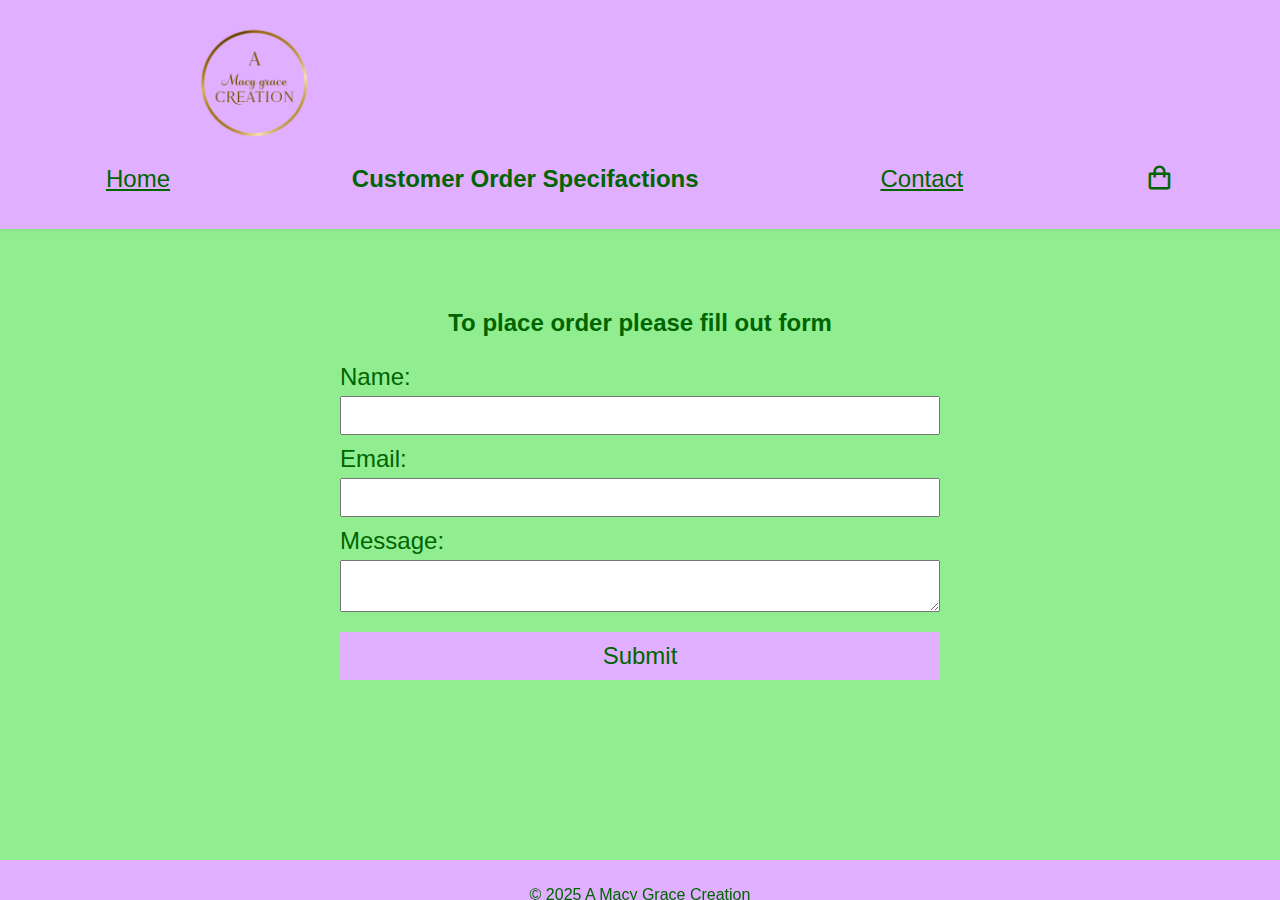
<file: marks ai (copy)/contact.html>
<!DOCTYPE html>
<html lang="en">
<head>
    <meta charset="UTF-8">
    <meta name="viewport" content="width=device-width, initial-scale=1.0">
    <link href='https://unpkg.com/boxicons@2.1.4/css/boxicons.min.css' rel='stylesheet'>
    <link rel="stylesheet" href="style.css">
    <title>Contact - A Macy Grace Creation</title>
</head>
<body>
    <header>
        <img src="/images/company logo.jpg" alt="company logo" class="company-logo">
        <div class="nav container">
            <a href="index.html" class="logo">Home</a>
            <h1>Customer Order Specifactions</h1>
            <a href="contact.html" class="contact">Contact</a>
            <a href="cart.html"><i class="bx bx-shopping-bag" id="cart-icon"></i></a>
        </div>
    </header>
    <main>
        <div><h1>To place order please fill out form</h1></div>
        <section class="contact container">
            <form id="contactForm">
                <label for="name">Name:</label>
                <input type="text" id="name" name="name" required>
                <label for="email">Email:</label>
                <input type="email" id="email" name="email" required>
                <label for="message">Message:</label>
                <textarea id="message" name="message" required></textarea>
                <button class="submit" type="submit">Submit</button>
            </form>
        </section>
    </main>
    <footer>
        <p>&copy; 2025 A Macy Grace Creation</p>
    </footer>
</body>
</html>
</file>
<file: marks ai (copy)/style.css>
body {
    font-family: 'Poppins', sans-serif;
    background-color: lightgreen;
    color:darkgreen;
    margin: 0;
    padding: 0;
}

header {
    background-color: #E0AFFF;
    padding: 20px 0;
    box-shadow: 0 1px 4px hsl(0 4% 15% / 10%);
    position: sticky;
    top: 0;
    z-index: 1000;
}
.company-logo{
    width: 125px;
    height: 125px;
    object-fit: cover;
    margin-left:15%;
}

.nav {
    display: flex;
    align-items: center;
    justify-content: space-between;
    max-width: 1068px;
    margin: auto;
    padding: 0 20px;
}

.logo, .contact  {
    font-size: 1.5rem;
    color: darkgreen;
}
.submit{
    font-size:1.5rem;
    color:darkgreen;
}
.add-to-cart{
    font-size:1.5rem;
    color:darkgreen;
}
.cart{
    font-size:1.5rem;
    color:darkgreen;
}
.cart-icon{
    font-size:1.5rem;
    color:darkgreen;
}
.cart-icon:hover{
    color:yellow;
}


h1 {
    font-size: 1.5rem;
    font-weight: 600;
    text-align: center;
}

#cart-icon {
    font-size: 1.8rem;
    cursor: pointer;
    color:darkgreen;
}

main {
    padding: 4rem 0 3rem;
}

.shop {
    display: grid;
    grid-template-columns: repeat(4, 1fr);
    gap: 1.5rem;
    max-width: 1068px;
    margin: auto;
}

.product-box {
    background-color: #fff;
    padding: 20px;
    box-shadow: 0 1px 4px hsl(0 4% 15% / 10%);
    text-align: center;
}

.product-image {
    width: 160px;
    height: 160px;
    object-fit: cover;
    margin-bottom: 10px;
}

.price {
    color: darkgreen;
    font-weight: bold;
}

.add-to-cart {
    background-color: #E0AFFF;
    color: #fff;
    border: none;
    padding: 10px 20px;
    cursor: pointer;
}

footer {
    background-color: #E0AFFF;
    text-align: center;
    padding: 10px 0;
    position: fixed;
    width: 100%;
    height:20px;
    bottom: 0;
}

.contact form, .cart form {
    max-width: 600px;
    margin: auto;
    display: flex;
    flex-direction: column;
}

.contact form label, .cart form label {
    margin-top: 10px;
}

.contact form input, .cart form input, .contact form textarea {
    padding: 10px;
    margin-top: 5px;
}

.contact form button, .cart form button {
    background-color: #E0AFFF;
    color:darkgreen;
    border: none;
    padding: 10px 20px;
    cursor: pointer;
    margin-top: 20px;
    font-size:1.5rem;
}

.cart .total {
    text-align: center;
    margin: 20px 0;
}

.cart-item {
    display: flex;
    align-items: center;
    justify-content: space-between;
    margin-bottom: 20px;
}

.cart-item-image {
    width: 200px;
    height: auto;
}

.customer-title{
    text-align: center;
    font-size: 1.5rem;
    font-weight: 600;
    margin-bottom: 20px;
    margin-left: 22%;
}

.quantity-control {
    display: flex;
    align-items: center;
}

.quantity-control button {
    width: 30px;
    height: 30px;
    font-size: 20px;
    text-align: center;
    line-height: 30px;
    border: 1px solid #ccc;
    background-color: #fff;
    cursor: pointer;
}

.quantity-control .quantity {
    margin: 0 10px;
    font-size: 20px;
}

.center {
    display: flex;
    flex-direction: column;
    align-items: center;
}
.place{
    background-color:yellow;
}
/* Modal styles */
.modal {
    display: none;
    position: fixed;
    z-index: 1000;
    padding-top: 60px;
    left: 0;
    top: 0;
    width: 100%;
    height: 100%;
    overflow: auto;
    background-color: rgb(0,0,0);
    background-color: rgba(0,0,0,0.9);
}

.modal-content {
    margin: auto;
    display: block;
    width: 80%;
    max-width: 700px;
}

#caption {
    margin: auto;
    display: block;
    width: 80%;
    max-width: 700px;
    text-align: center;
    color: #ccc;
    padding: 10px 0;
    height: 150px;
}

.modal-content, #caption {  
    animation-name: zoom;
    animation-duration: 0.6s;
}

@keyframes zoom {
    from {transform: scale(0)} 
    to {transform: scale(1)}
}

.close {
    position: absolute;
    top: 15px;
    right: 35px;
    color: #f1f1f1;
    font-size: 40px;
    font-weight: bold;
    transition: 0.3s;
}

.close:hover,
.close:focus {
    color: #bbb;
    text-decoration: none;
    cursor: pointer;
}
/* Modal styles */
.modal {
    display: none;
    position: fixed;
    z-index: 1000;
    padding-top: 60px;
    left: 0;
    top: 0;
    width: 100%;
    height: 100%;
    overflow: auto;
    background-color: rgb(0,0,0);
    background-color: rgba(0,0,0,0.9);
}

.modal-content {
    margin: auto;
    display: block;
    width: 80%;
    max-width: 700px;
}

#caption {
    margin: auto;
    display: block;
    width: 80%;
    max-width: 700px;
    text-align: center;
    color: #ccc;
    padding: 10px 0;
    height: 150px;
}

.modal-content, #caption {  
    animation-name: zoom;
    animation-duration: 0.6s;
}

@keyframes zoom {
    from {transform: scale(0)} 
    to {transform: scale(1)}
}

.close {
    position: absolute;
    top: 15px;
    right: 35px;
    color: #f1f1f1;
    font-size: 40px;
    font-weight: bold;
    transition: 0.3s;
}

.close:hover,
.close:focus {
    color: #bbb;
    text-decoration: none;
    cursor: pointer;
}

.product-box {
    position: relative;
}

.open-modal {
    position: absolute;
    top: 50%;
    left: 50%;
    transform: translate(-50%, -50%);
    background-color: rgba(0, 0, 0, 0.5);
    color: white;
    border: none;
    padding: 10px 20px;
    cursor: pointer;
    font-size: 1rem;
}
</file>
